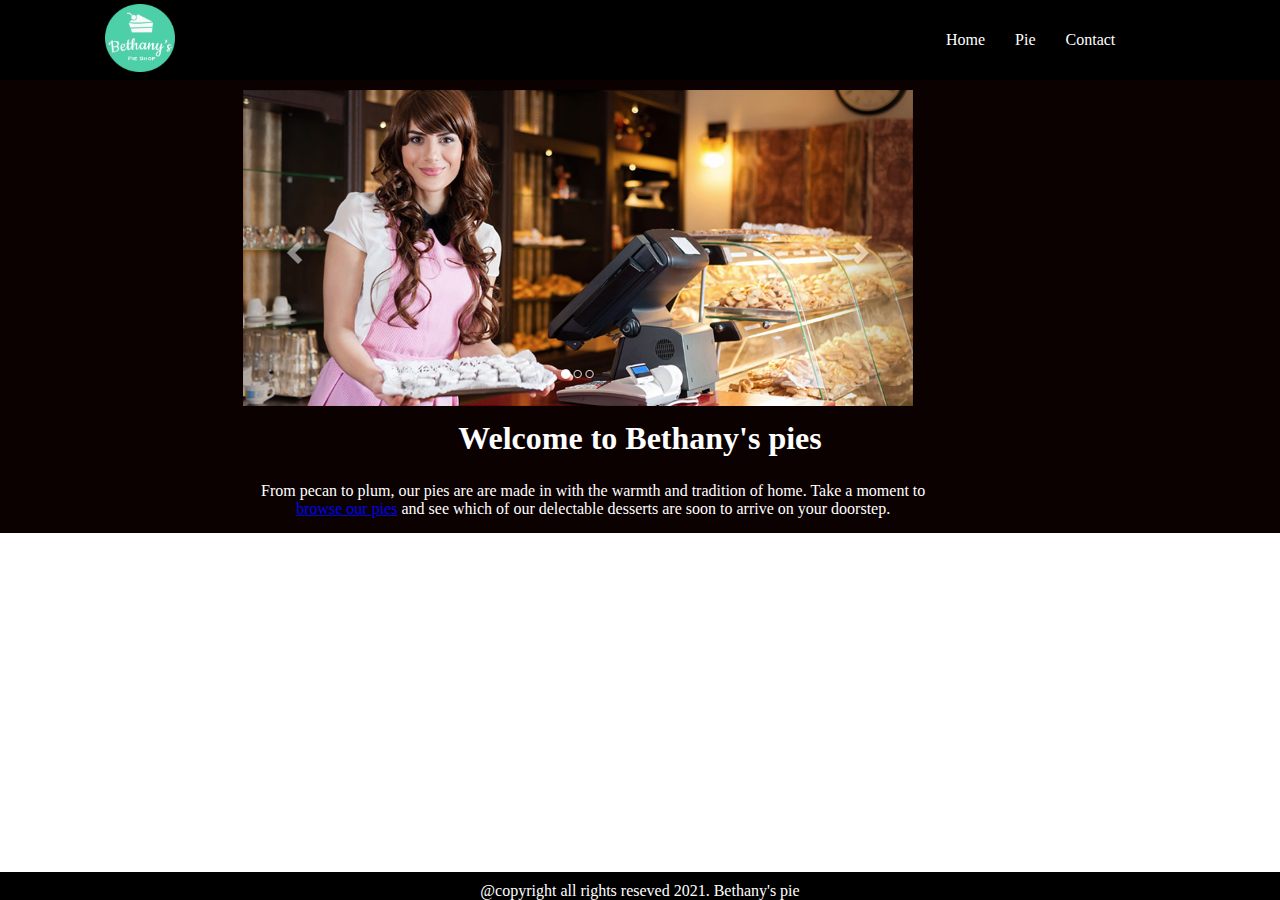
<file: index.html>
<!doctype html>
<html lang="en">
<head>
    <meta charset="UTF-8">
    <meta http-equiv="X-UA-Compatible" content="IE=edge">
    <meta name="viewport" content="width=device-width, initial-scale=1.0">
    <link rel="icon" type="image/gif/png" href="./images/logo.png">
    <title>Bethany's pie shop</title>
    <link rel="stylesheet" href="/styles.css">
    <script src="./scripts/main.js"></script>
</head>
<body>
    <header>
        <div class="brand__logo">
            <img src="./images/logo.png"
            class="logo" 
            alt="logo">
        </div>
        <div class="nav__menu">
            <nav>
                <ul class="nav-items">
                    <li>
                        <a href="/">Home</a>
                    </li>
                    <li>
                        <a href="./pages/pie.html">Pie</a>
                    </li>
                    <li>
                        <a href="./pages/contact.html">Contact</a>
                    </li>
                </ul>
            </nav>
        </div>
    </header>
    <main>
        <article>
            <img src="./images/banner.png" class="banner" 
            alt="banner">
            <h1>Welcome to Bethany's pies</h1>
            <p class="sub-title">
                From pecan to plum, our pies are are made in with the warmth and
                tradition of home. Take a moment to
                <a href="pages/pie.html">browse our pies</a> and see which of our
                delectable desserts are soon to arrive on your doorstep.
            </p>
        </article>
    </main>
</body>
<footer>
    <p>@copyright all rights reseved 2021. Bethany's pie</p>
</footer>
</html>
</file>
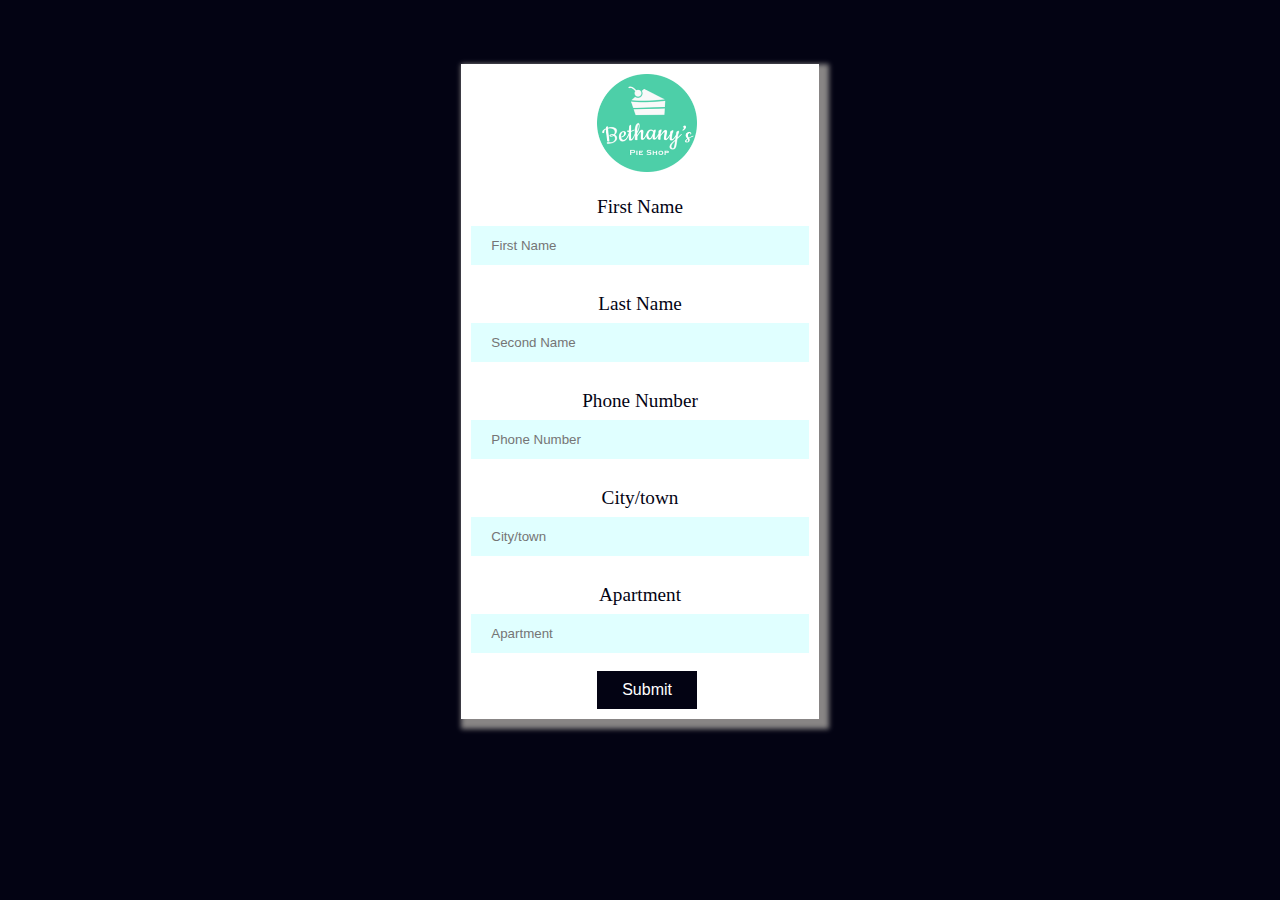
<file: pages/orderForm.html>
<!doctype html>
<html lang="en">
<head>
    <meta charset="UTF-8">
    <meta http-equiv="X-UA-Compatible" content="IE=edge">
    <meta name="viewport" content="width=device-width, initial-scale=1.0">
    <link rel="icon" type="image/gif/png" href="/images/logo.png">
    <link rel="stylesheet" href="../styles/styles.css">
    <title>Order a pie</title>
</head>
<body>
    <div class="order__form">
        <img src="/images/logo.png"
        alt="company logo">
        <form action="../index.html" class="userdata">
            <span class="input__area">
                First Name
                <input type="text" id="fname" placeholder="First Name">
            </span>
            <span class="input__area">
                Last Name
                <input type="text" id="sname" placeholder="Second Name" >
            </span>
            <span class="input__area">
                Phone Number
                <input type="text" id="phone" placeholder="Phone Number">
            </span>
            <span class="input__area">
                City/town
                <input type="text" id="city" placeholder="City/town">
            </span>
            <span class="input__area">
                Apartment
                <input type="text" id="house" placeholder="Apartment">
            </span>
            <input type="submit" class="submit" onclick=" return formValidation()">
        </form>
    </div>
</body>
<script src="../scripts/main.js"></script>
</html>
</file>
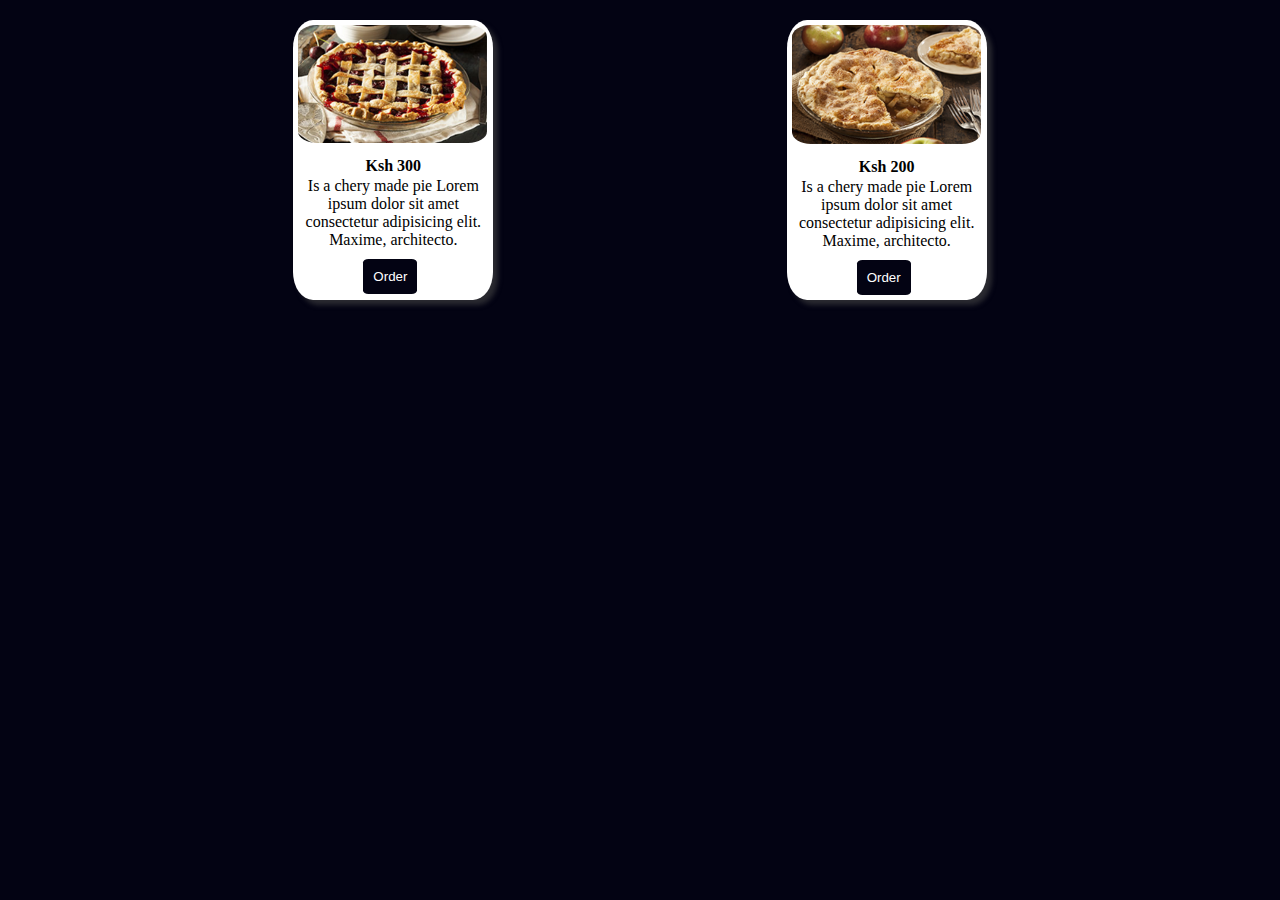
<file: pages/pie.html>
<!doctype html>
<html lang="en">
<head>
    <meta charset="UTF-8">
    <meta http-equiv="X-UA-Compatible" content="IE=edge">
    <meta name="viewport" content="width=device-width, initial-scale=1.0">
    <link rel="icon" type="gif/image/png" href="../images/logo.png">
    <link rel="stylesheet" href="../styles/styles.css">
    <title>Order a pie</title>
</head>
<body>
   <div class="products">
        <div class="product__1">
            <img src="../images/cherry-pie.png">
            <h4>Ksh 300</h4>
            <p>Is a chery made pie Lorem ipsum 
                dolor sit amet consectetur adipisicing elit. 
                Maxime, architecto.
            </p>
            <button class="btn">
                <a href="./orderForm.html">Order</a>
            </button>
        </div>
        <div class="product__1">
            <img src="../images/apple-pie.png">
            <h4>Ksh 200</h4>
            <p>Is a chery made pie Lorem ipsum 
                dolor sit amet consectetur adipisicing elit. 
                Maxime, architecto.
            </p>
            <button class="btn">
                <a href="./orderForm.html">Order</a>
            </button>
        </div>
    </div>
</body>
</html>
</file>
<file: styles.css>
*{
    margin: 0;
    padding: 0;
    box-sizing: border-box;
}
header{
    background-color: black;
    height: 80px;
    display: flex;
    justify-content: space-evenly;
    align-items: center;
}
.brand__logo img{
    max-width: 70px;
}
.nav__menu nav ul{
    display: grid;
    grid-template-columns: repeat(5, auto);
    grid-gap: 30px;
    list-style: none;
    text-align: center;
    width: 70vw;
    justify-content: end;
    
}
.nav__menu nav ul :hover{
    color: rgb(66, 66, 66);
    transition: 0.6s;
}
.nav-items li a{
    text-decoration: none;
    color: white;
}
.sub-title{
    margin-left: 19%;
    max-width: 700px;
    text-align: center;
    padding: 15px;
    color: white;
}
article{
    width: 100%;
    height: 100%;
    background-color: rgb(12, 1, 1);
}
h1{
    text-align: center;
    color: white;
    padding: 10px;
}
article > img{
    margin-top: 10px;
    margin-left: 19%;
}
footer{
    background-color: black;
    color: white;
    text-align: center;
    position: absolute;
    padding-top: 10px;
    bottom: 0;
    width: 100%;
    height: auto; 
}
</file>
<file: styles/styles.css>
*{
    margin: 0;
    padding: 0;
    box-sizing: border-box;
}
body{
    display: flex;
    position: relative;
    flex-direction: column;
    min-height: 100vh;
}
.page-content{
    flex-grow: 1;
}
.feedback {
    width: 100%;
    position: absolute;
    opacity: 0.8;
    top: 0;
    min-height: 3rem;
}
.alert-success{
    background-color: green;
}
.alert-error{
    background-color: red;
}
header{
    background-color: black;
    height: 80px;
    display: flex;
    justify-content: space-evenly;
    align-items: center;
}
.brand__logo img{
    max-width: 70px;
}
.nav__menu nav ul{
    display: grid;
    grid-template-columns: repeat(5, auto);
    grid-gap: 30px;
    list-style: none;
    text-align: center;
    width: 70vw;
    justify-content: end;
    
}
.nav__menu nav ul :hover{
    color: rgb(66, 66, 66);
    transition: 0.6s;
}
.nav-items li a{
    text-decoration: none;
    color: white;
}
.sub-title{
    margin-left: 19%;
    max-width: 700px;
    text-align: center;
    padding: 15px;
    color: white;
}
.home__page{
    width: 100%;
    display: flex;
    color: black;
    flex-direction: column;
}
h1{
    text-align: center;
    color: white;
    padding: 10px;
}

footer{
    background-color: black;
    color: white;
    text-align: center;
    position: absolute;
    padding-top: 10px;
    bottom: 0;
    width: 100%;
    height: auto; 
}
/* contact page styling */

.contact__page{
    display: flex;
    max-width: 760px;
    height: auto;
    margin: 20px auto;
    justify-content: space-evenly;
}
.social__links{
    background-color: white; 
    width: 30%; 
    height: 300px;
    margin-top: 15%;
    margin-right: 20px;
    border-radius: 10%;
    box-shadow: 5px 5px 5px 5px rgb(136, 133, 133);
}
.social__content{
    display: flex;
    flex-direction: column;
    padding: 20px;
    
}
.feedback {
    width: 100%;
    position: absolute;
    opacity: 0.8;
    top: 0;
    min-height: 3rem;
}
.alert-success{
    background-color: green;
}
.alert-error{
    background-color: red;
    width: 50%;
    padding: 20px;
    margin: 0 auto;
    text-align: center;
    color: white;
    font-weight: 700;
    font-style: italic;
    
}
.social__content > a{
    text-decoration: none;
    text-align: center;
    color: blue;
    padding: 20px;
}
/* contact form */
.contact__form{
    background-color: blue;
    border-radius: 10%;
    box-shadow: 5px 5px 5px 5px rgb(136, 133, 133);

}
#userMessage{
    display: flex;
    flex-direction: column;
    margin-top:0px;
    padding: 5%;
    color: rgb(134, 122, 122);
    

}
.input__area{
    color:white;
    text-align: center;
    padding: 20px;
}
.input__area > [type=text], textarea{
    width: 100%;
    border: none;
    padding: 12px 20px;
    margin: 8px 0;
    box-sizing: border-box;
    background-color:lightcyan;
}
#userMessage > span{
    text-align: center;
    color: white;
}
#submit{
    width: 100px;
    margin-left: 38%;
    margin-bottom: 10px;
    background-color: rgb(3, 3, 19); 
    border: none;
    color: rgb(161, 86, 86);
    text-decoration: none;
    font-size: 16px;
    padding: 10px;
}
/* pie page styling */
*{
    margin: 0;
}
body{
    background-color: rgb(3, 3, 19);
}
.products{
    display: flex;
    justify-content: space-evenly;
    margin-top: 20px;
}
.product__1{
    background-color: white;
    max-width: 200px;
    border-radius: 10%;
    box-shadow: 5px 5px 5px rgba(68, 68, 68, 0.6);
}
.product__1:hover{
    cursor: pointer;

}
.product__1 > img{
    margin: 5px 5px;
    border-radius: 10%;
    object-fit: contain;
}
.product__1 > h4{
    text-align: center;
    padding-top: 5px;
}
.product__1 > p{
    text-align: center;
    padding-top: 2px;
}
.btn{
    background-color: rgb(3, 3, 19);
    padding: 10px;
    border: none;
    margin-top: 10px;
    margin-bottom: 5px;
    margin-left: 70px;
    position: center;
    border-radius: 10%;
}
.btn > a{
    text-decoration: none;
    color: white;
}
.btn:hover{
    cursor: pointer;
}
/* orderForm styling */
*{
    margin: 0;
}
body{
    background-color: rgb(3, 3, 19);
}
.order__form{
    background-color: white;
    display: block;
    max-width: 400px;
    margin: 5% auto;
    box-shadow: 5px 5px 5px 5px rgb(136, 133, 133);
    
}
.order__form > img{
    width: 100px;
    object-fit: contain;
    margin-left: 38%;
    margin-top: 10px;
    margin-bottom: 10px;
}
.userdata{
    display: flex;
    flex-direction: column;
    text-align: center;
}
.userdata > span{
    padding: 10px;
}
.input__area{
    color:rgb(3, 3, 19);
    font-size: larger;
}
.input__area > input[type=text]{
    width: 100%;
    padding: 12px 20px;
    margin: 8px 0;
    box-sizing: border-box;
    
}
.submit{
    width: 100px;
    margin-left: 38%;
    margin-bottom: 10px;
    background-color: rgb(3, 3, 19); 
    border: none;
    color: white;
    text-decoration: none;
    font-size: 16px;
    padding: 10px;
}
.submit:hover{
    cursor: pointer;
    background-color: indigo;
}
/* media quaries */

@media only screen and (max-width:760px){
    .contact__page{
        display: flex;
        flex-direction: column;
    }
    .social__links{
        display: flex;
        width: auto;
        height: auto;
        flex-direction: row;
        margin: 10px;
    }
    .social__content{
        display: flex;
        justify-content: space-evenly;
        margin: 10px;
        flex-direction: row;
    }
    .contact__form{
        width: auto;
        margin: 15px;
    }
}

/* media Queries */

@media only screen and (max-width:760px){
    .banner{
        width: 100%;
        border-radius: 10%;
    }
    .home__page{
        display: flex;
        flex-direction: column;
        background-color: white;
        max-width: 80%;
        margin: 0 auto;
        border: 2px solid grey;
        border-radius: 10%;
        padding: 10px;
    }
    .sub-title, h1{
        color: black;
        text-align: center;
        margin-left: 0;
    }
    footer{
        background-color: white;
        color: black;
        bottom: 0;
    }
    .fa-bars{
        color: white;
    }
    
    body{
        background-color: black;
    }
}
</file>
